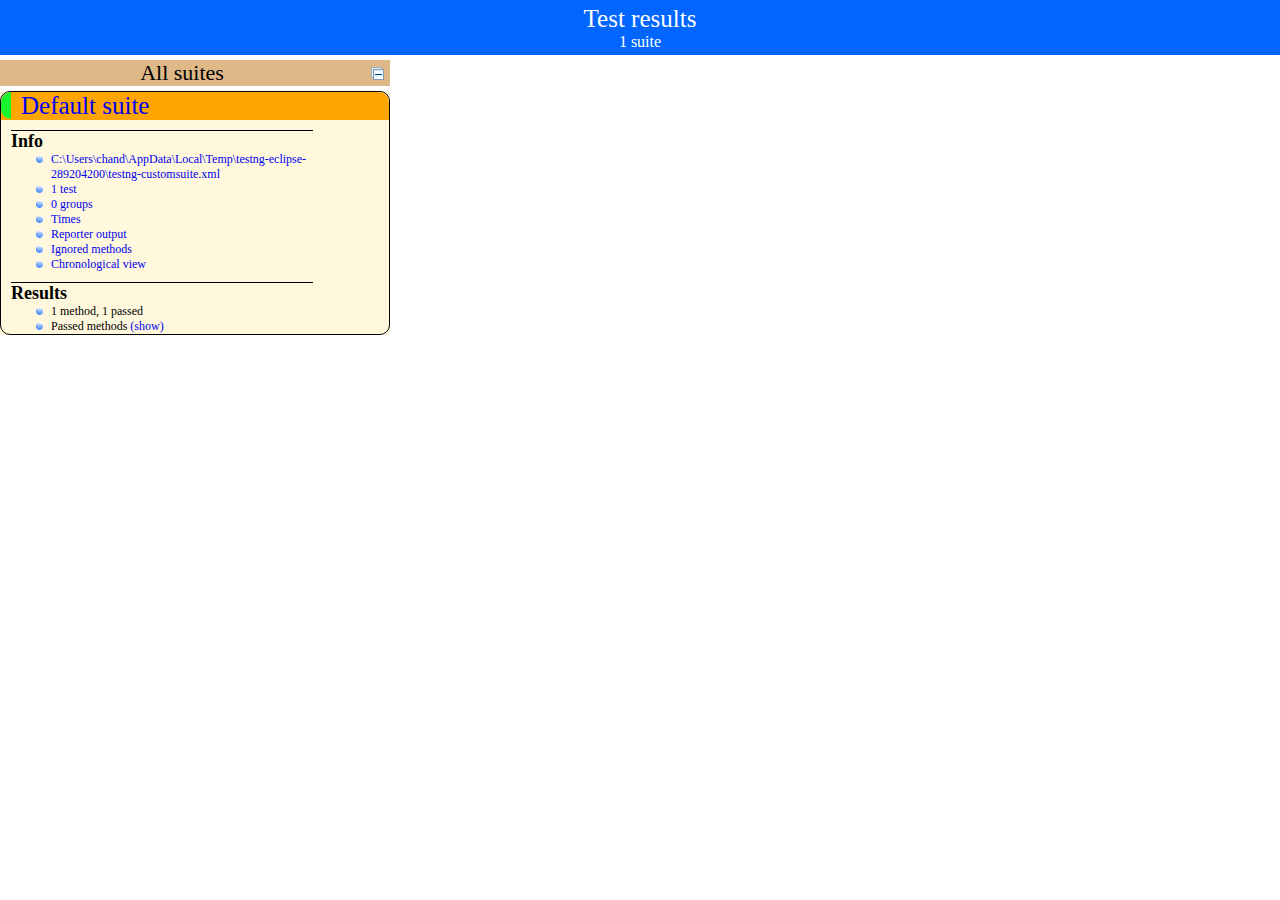
<file: test-output/index.html>
<!DOCTYPE html>

<html>
<head>
    <meta charset='utf-8'>
    <title>TestNG reports</title>

    <link type="text/css" href="testng-reports.css" rel="stylesheet"/>
    <script type="text/javascript" src="jquery-1.7.1.min.js"></script>
    <script type="text/javascript" src="testng-reports.js"></script>
    <script type="text/javascript" src="https://www.google.com/jsapi"></script>
    <script type='text/javascript'>
        google.load('visualization', '1', {packages: ['table']});
        google.setOnLoadCallback(drawTable);
        var suiteTableInitFunctions = new Array();
        var suiteTableData = new Array();
    </script>
    <!--
      <script type="text/javascript" src="jquery-ui/js/jquery-ui-1.8.16.custom.min.js"></script>
     -->
</head>

<body>
<div class="top-banner-root">
    <span class="top-banner-title-font">Test results</span>
    <br/>
    <span class="top-banner-font-1">1 suite</span>
</div> <!-- top-banner-root -->
<div class="navigator-root">
    <div class="navigator-suite-header">
        <span>All suites</span>
        <a href="#" class="collapse-all-link" title="Collapse/expand all the suites">
            <img class="collapse-all-icon" src="collapseall.gif">
            </img> <!-- collapse-all-icon -->
        </a> <!-- collapse-all-link -->
    </div> <!-- navigator-suite-header -->
    <div class="suite">
        <div class="rounded-window">
            <div class="suite-header light-rounded-window-top">
                <a href="#" class="navigator-link" panel-name="suite-Default_suite">
                    <span class="suite-name border-passed">Default suite</span>
                </a> <!-- navigator-link -->
            </div> <!-- suite-header light-rounded-window-top -->
            <div class="navigator-suite-content">
                <div class="suite-section-title">
                    <span>Info</span>
                </div> <!-- suite-section-title -->
                <div class="suite-section-content">
                    <ul>
                        <li>
                            <a href="#" class="navigator-link " panel-name="test-xml-Default_suite">
                                <span>C:\Users\chand\AppData\Local\Temp\testng-eclipse-289204200\testng-customsuite.xml</span>
                            </a> <!-- navigator-link  -->
                        </li>
                        <li>
                            <a href="#" class="navigator-link " panel-name="testlist-Default_suite">
                                <span class="test-stats">1 test</span>
                            </a> <!-- navigator-link  -->
                        </li>
                        <li>
                            <a href="#" class="navigator-link " panel-name="group-Default_suite">
                                <span>0 groups</span>
                            </a> <!-- navigator-link  -->
                        </li>
                        <li>
                            <a href="#" class="navigator-link " panel-name="times-Default_suite">
                                <span>Times</span>
                            </a> <!-- navigator-link  -->
                        </li>
                        <li>
                            <a href="#" class="navigator-link " panel-name="reporter-Default_suite">
                                <span>Reporter output</span>
                            </a> <!-- navigator-link  -->
                        </li>
                        <li>
                            <a href="#" class="navigator-link " panel-name="ignored-methods-Default_suite">
                                <span>Ignored methods</span>
                            </a> <!-- navigator-link  -->
                        </li>
                        <li>
                            <a href="#" class="navigator-link " panel-name="chronological-Default_suite">
                                <span>Chronological view</span>
                            </a> <!-- navigator-link  -->
                        </li>
                    </ul>
                </div> <!-- suite-section-content -->
                <div class="result-section">
                    <div class="suite-section-title">
                        <span>Results</span>
                    </div> <!-- suite-section-title -->
                    <div class="suite-section-content">
                        <ul>
                            <li>
                                <span class="method-stats">1 method,   1 passed</span>
                            </li>
                            <li>
                                <span class="method-list-title passed">Passed methods</span>
                                <span class="show-or-hide-methods passed">
                      <a href="#" panel-name="suite-Default_suite" class="hide-methods passed suite-Default_suite"> (hide)</a>
                                    <!-- hide-methods passed suite-Default_suite -->
                      <a href="#" panel-name="suite-Default_suite" class="show-methods passed suite-Default_suite"> (show)</a>
                                    <!-- show-methods passed suite-Default_suite -->
                    </span>
                                <div class="method-list-content passed suite-Default_suite">
                      <span>
                        <img width="3%" src="passed.png"/>
                        <a href="#" class="method navigator-link" panel-name="suite-Default_suite"
                           title="testPackage.TestClass" hash-for-method="ShareSkill">ShareSkill</a>
                          <!-- method navigator-link -->
                      </span>
                                    <br/>
                                </div> <!-- method-list-content passed suite-Default_suite -->
                            </li>
                        </ul>
                    </div> <!-- suite-section-content -->
                </div> <!-- result-section -->
            </div> <!-- navigator-suite-content -->
        </div> <!-- rounded-window -->
    </div> <!-- suite -->
</div> <!-- navigator-root -->
<div class="wrapper">
    <div class="main-panel-root">
        <div panel-name="suite-Default_suite" class="panel Default_suite">
            <div class="suite-Default_suite-class-passed">
                <div class="main-panel-header rounded-window-top">
                    <img src="passed.png"/>
                    <span class="class-name">testPackage.TestClass</span>
                </div> <!-- main-panel-header rounded-window-top -->
                <div class="main-panel-content rounded-window-bottom">
                    <div class="method">
                        <div class="method-content">
                            <a name="ShareSkill">
                            </a> <!-- ShareSkill -->
                            <span class="method-name">ShareSkill</span>
                            <em>
                                (Test to click on the ShareSkill) </em>
                        </div> <!-- method-content -->
                    </div> <!-- method -->
                </div> <!-- main-panel-content rounded-window-bottom -->
            </div> <!-- suite-Default_suite-class-passed -->
        </div> <!-- panel Default_suite -->
        <div panel-name="test-xml-Default_suite" class="panel">
            <div class="main-panel-header rounded-window-top">
                <span class="header-content">C:\Users\chand\AppData\Local\Temp\testng-eclipse-289204200\testng-customsuite.xml</span>
            </div> <!-- main-panel-header rounded-window-top -->
            <div class="main-panel-content rounded-window-bottom">
            <pre>
&lt;?xml version=&quot;1.0&quot; encoding=&quot;UTF-8&quot;?&gt;
&lt;!DOCTYPE suite SYSTEM &quot;http://testng.org/testng-1.0.dtd&quot;&gt;
&lt;suite guice-stage=&quot;DEVELOPMENT&quot; name=&quot;Default suite&quot;&gt;
  &lt;test thread-count=&quot;5&quot; verbose=&quot;2&quot; name=&quot;Default test&quot;&gt;
    &lt;classes&gt;
      &lt;class name=&quot;testPackage.TestClass&quot;/&gt;
    &lt;/classes&gt;
  &lt;/test&gt; &lt;!-- Default test --&gt;
&lt;/suite&gt; &lt;!-- Default suite --&gt;
            </pre>
            </div> <!-- main-panel-content rounded-window-bottom -->
        </div> <!-- panel -->
        <div panel-name="testlist-Default_suite" class="panel">
            <div class="main-panel-header rounded-window-top">
                <span class="header-content">Tests for Default suite</span>
            </div> <!-- main-panel-header rounded-window-top -->
            <div class="main-panel-content rounded-window-bottom">
                <ul>
                    <li>
                        <span class="test-name">Default test (1 class)</span>
                    </li>
                </ul>
            </div> <!-- main-panel-content rounded-window-bottom -->
        </div> <!-- panel -->
        <div panel-name="group-Default_suite" class="panel">
            <div class="main-panel-header rounded-window-top">
                <span class="header-content">Groups for Default suite</span>
            </div> <!-- main-panel-header rounded-window-top -->
            <div class="main-panel-content rounded-window-bottom">
            </div> <!-- main-panel-content rounded-window-bottom -->
        </div> <!-- panel -->
        <div panel-name="times-Default_suite" class="panel">
            <div class="main-panel-header rounded-window-top">
                <span class="header-content">Times for Default suite</span>
            </div> <!-- main-panel-header rounded-window-top -->
            <div class="main-panel-content rounded-window-bottom">
                <div class="times-div">
                    <script type="text/javascript">
                        suiteTableInitFunctions.push('tableData_Default_suite');

                        function tableData_Default_suite() {
                            var data = new google.visualization.DataTable();
                            data.addColumn('number', 'Number');
                            data.addColumn('string', 'Method');
                            data.addColumn('string', 'Class');
                            data.addColumn('number', 'Time (ms)');
                            data.addRows(1);
                            data.setCell(0, 0, 0)
                            data.setCell(0, 1, 'ShareSkill')
                            data.setCell(0, 2, 'testPackage.TestClass')
                            data.setCell(0, 3, 3006);
                            window.suiteTableData['Default_suite'] = {
                                tableData: data,
                                tableDiv: 'times-div-Default_suite'
                            }
                            return data;
                        }
                    </script>
                    <span class="suite-total-time">Total running time: 3 seconds</span>
                    <div id="times-div-Default_suite">
                    </div> <!-- times-div-Default_suite -->
                </div> <!-- times-div -->
            </div> <!-- main-panel-content rounded-window-bottom -->
        </div> <!-- panel -->
        <div panel-name="reporter-Default_suite" class="panel">
            <div class="main-panel-header rounded-window-top">
                <span class="header-content">Reporter output for Default suite</span>
            </div> <!-- main-panel-header rounded-window-top -->
            <div class="main-panel-content rounded-window-bottom">
            </div> <!-- main-panel-content rounded-window-bottom -->
        </div> <!-- panel -->
        <div panel-name="ignored-methods-Default_suite" class="panel">
            <div class="main-panel-header rounded-window-top">
                <span class="header-content">0 ignored methods</span>
            </div> <!-- main-panel-header rounded-window-top -->
            <div class="main-panel-content rounded-window-bottom">
            </div> <!-- main-panel-content rounded-window-bottom -->
        </div> <!-- panel -->
        <div panel-name="chronological-Default_suite" class="panel">
            <div class="main-panel-header rounded-window-top">
                <span class="header-content">Methods in chronological order</span>
            </div> <!-- main-panel-header rounded-window-top -->
            <div class="main-panel-content rounded-window-bottom">
                <div class="chronological-class">
                    <div class="chronological-class-name">testPackage.TestClass</div> <!-- chronological-class-name -->
                    <div class="configuration-test before">
                        <span class="method-name">testInit</span>
                        <span class="method-start">0 ms</span>
                    </div> <!-- configuration-test before -->
                    <div class="configuration-method before">
                        <span class="method-name">setUpTest(public void testPackage.TestClass.ShareSkill())</span>
                        <span class="method-start">1521 ms</span>
                    </div> <!-- configuration-method before -->
                    <div class="test-method">
                        <span class="method-name">ShareSkill</span>
                        <span class="method-start">41986 ms</span>
                    </div> <!-- test-method -->
                    <div class="configuration-method after">
                        <span class="method-name">tearDownTest([TestResult name=ShareSkill status=SUCCESS method=TestClass.ShareSkill()[pri:0, instance:testPackage...)</span>
                        <span class="method-start">44996 ms</span>
                    </div> <!-- configuration-method after -->
                    <div class="configuration-test after">
                        <span class="method-name">clearUp</span>
                        <span class="method-start">45983 ms</span>
                    </div> <!-- configuration-test after -->
                </div> <!-- main-panel-content rounded-window-bottom -->
            </div> <!-- panel -->
        </div> <!-- main-panel-root -->
    </div>    <!-- wrapper -->
</div>
</body>
</html>
</file>
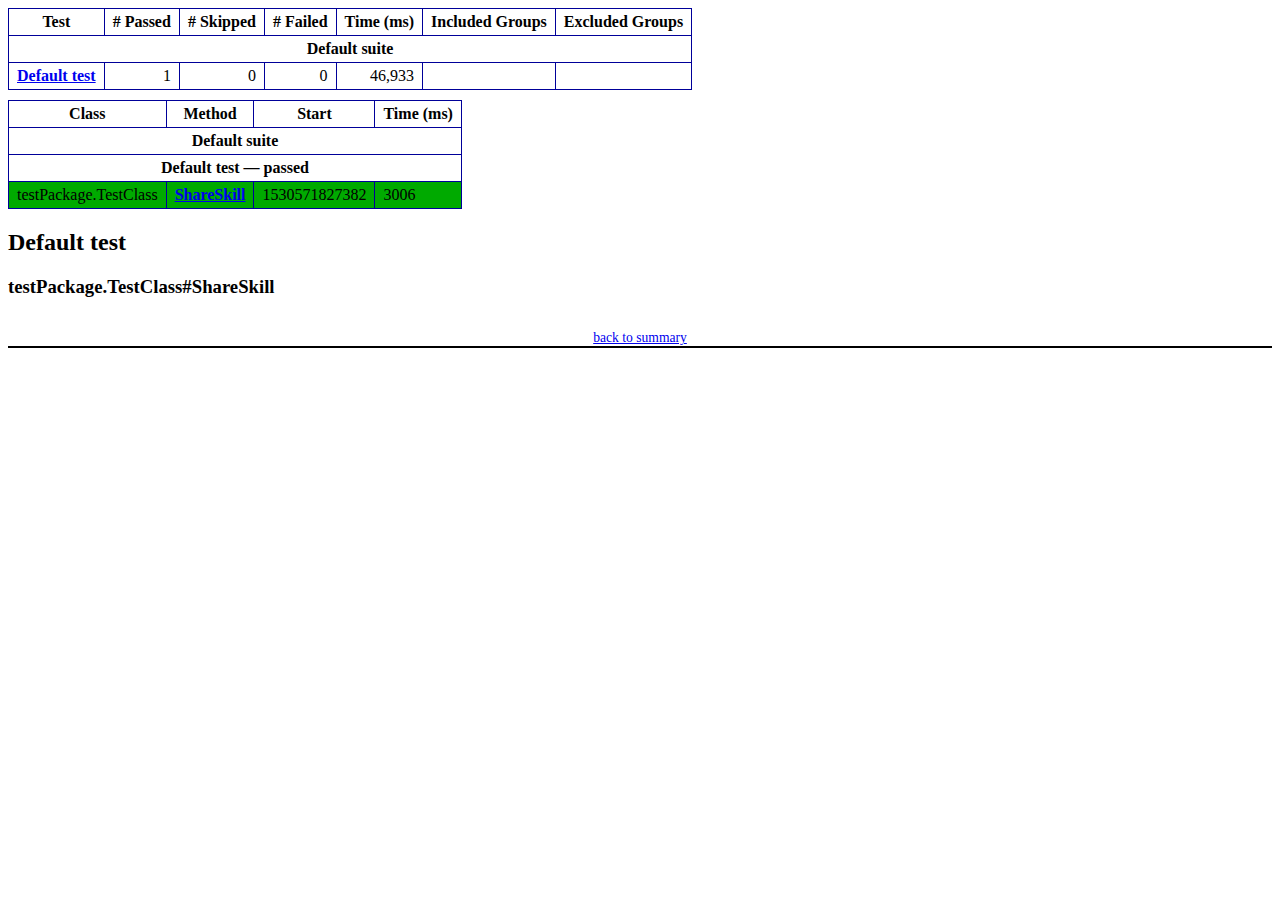
<file: test-output/emailable-report.html>
<!DOCTYPE html PUBLIC "-//W3C//DTD XHTML 1.1//EN" "http://www.w3.org/TR/xhtml11/DTD/xhtml11.dtd">
<html xmlns="http://www.w3.org/1999/xhtml">
<head>
<meta http-equiv="content-type" content="text/html; charset=UTF-8"/>
<title>TestNG Report</title>
<style type="text/css">table {margin-bottom:10px;border-collapse:collapse;empty-cells:show}th,td {border:1px solid #009;padding:.25em .5em}th {vertical-align:bottom}td {vertical-align:top}table a {font-weight:bold}.stripe td {background-color: #E6EBF9}.num {text-align:right}.passedodd td {background-color: #3F3}.passedeven td {background-color: #0A0}.skippedodd td {background-color: #DDD}.skippedeven td {background-color: #CCC}.failedodd td,.attn {background-color: #F33}.failedeven td,.stripe .attn {background-color: #D00}.stacktrace {white-space:pre;font-family:monospace}.totop {font-size:85%;text-align:center;border-bottom:2px solid #000}.invisible {display:none}</style>
</head>
<body>
<table>
<tr><th>Test</th><th># Passed</th><th># Skipped</th><th># Failed</th><th>Time (ms)</th><th>Included Groups</th><th>Excluded Groups</th></tr>
<tr><th colspan="7">Default suite</th></tr>
<tr><td><a href="#t0">Default test</a></td><td class="num">1</td><td class="num">0</td><td class="num">0</td><td class="num">46,933</td><td></td><td></td></tr>
</table>
<table id='summary'><thead><tr><th>Class</th><th>Method</th><th>Start</th><th>Time (ms)</th></tr></thead><tbody><tr><th colspan="4">Default suite</th></tr></tbody><tbody id="t0"><tr><th colspan="4">Default test &#8212; passed</th></tr><tr class="passedeven"><td rowspan="1">testPackage.TestClass</td><td><a href="#m0">ShareSkill</a></td><td rowspan="1">1530571827382</td><td rowspan="1">3006</td></tr></tbody>
</table>
<h2>Default test</h2><h3 id="m0">testPackage.TestClass#ShareSkill</h3><table class="result"><tr><th class="invisible"/></tr></table><p class="totop"><a href="#summary">back to summary</a></p>
</body>
</html>
</file>
<file: test-output/testng-reports.css>
body {
    margin: 0px 0px 5px 5px;
}

ul {
    margin: 0px;
}

li {
    list-style-type: none;
}

a {
    text-decoration: none;
}

a:hover {
    text-decoration: underline;
}

.navigator-selected {
    background: #ffa500;
}

.wrapper {
    position: absolute;
    top: 60px;
    bottom: 0;
    left: 400px;
    right: 0;
    overflow: auto;
}

.navigator-root {
    position: absolute;
    top: 60px;
    bottom: 0;
    left: 0;
    width: 400px;
    overflow-y: auto;
}

.suite {
    margin: 0px 10px 10px 0px;
    background-color: #fff8dc;
}

.suite-name {
    padding-left: 10px;
    font-size: 25px;
    font-family: Times;
}

.main-panel-header {
    padding: 5px;
    background-color: #9FB4D9; //afeeee;
    font-family: monospace;
    font-size: 18px;
}

.main-panel-content {
    padding: 5px;
    margin-bottom: 10px;
    background-color: #DEE8FC; //d0ffff;
}

.rounded-window {
    border-radius: 10px;
    border-style: solid;
    border-width: 1px;
}

.rounded-window-top {
    border-top-right-radius: 10px 10px;
    border-top-left-radius: 10px 10px;
    border-style: solid;
    border-width: 1px;
    overflow: auto;
}

.light-rounded-window-top {
    border-top-right-radius: 10px 10px;
    border-top-left-radius: 10px 10px;
}

.rounded-window-bottom {
    border-style: solid;
    border-width: 0px 1px 1px 1px;
    border-bottom-right-radius: 10px 10px;
    border-bottom-left-radius: 10px 10px;
    overflow: auto;
}

.method-name {
    font-size: 12px;
    font-family: monospace;
}

.method-content {
    border-style: solid;
    border-width: 0px 0px 1px 0px;
    margin-bottom: 10px;
    padding-bottom: 5px;
    width: 80%;
}

.parameters {
    font-size: 14px;
    font-family: monospace;
}

.stack-trace {
    white-space: pre;
    font-family: monospace;
    font-size: 12px;
    font-weight: bold;
    margin-top: 0px;
    margin-left: 20px;
}

.testng-xml {
    font-family: monospace;
}

.method-list-content {
    margin-left: 10px;
}

.navigator-suite-content {
    margin-left: 10px;
    font: 12px 'Lucida Grande';
}

.suite-section-title {
    margin-top: 10px;
    width: 80%;
    border-style: solid;
    border-width: 1px 0px 0px 0px;
    font-family: Times;
    font-size: 18px;
    font-weight: bold;
}

.suite-section-content {
    list-style-image: url(bullet_point.png);
}

.top-banner-root {
    position: absolute;
    top: 0;
    height: 45px;
    left: 0;
    right: 0;
    padding: 5px;
    margin: 0px 0px 5px 0px;
    background-color: #0066ff;
    font-family: Times;
    color: #fff;
    text-align: center;
}

.top-banner-title-font {
    font-size: 25px;
}

.test-name {
    font-family: 'Lucida Grande';
    font-size: 16px;
}

.suite-icon {
    padding: 5px;
    float: right;
    height: 20px;
}

.test-group {
    font: 20px 'Lucida Grande';
    margin: 5px 5px 10px 5px;
    border-width: 0px 0px 1px 0px;
    border-style: solid;
    padding: 5px;
}

.test-group-name {
    font-weight: bold;
}

.method-in-group {
    font-size: 16px;
    margin-left: 80px;
}

table.google-visualization-table-table {
    width: 100%;
}

.reporter-method-name {
    font-size: 14px;
    font-family: monospace;
}

.reporter-method-output-div {
    padding: 5px;
    margin: 0px 0px 5px 20px;
    font-size: 12px;
    font-family: monospace;
    border-width: 0px 0px 0px 1px;
    border-style: solid;
}

.ignored-class-div {
    font-size: 14px;
    font-family: monospace;
}

.ignored-methods-div {
    padding: 5px;
    margin: 0px 0px 5px 20px;
    font-size: 12px;
    font-family: monospace;
    border-width: 0px 0px 0px 1px;
    border-style: solid;
}

.border-failed {
    border-top-left-radius: 10px 10px;
    border-bottom-left-radius: 10px 10px;
    border-style: solid;
    border-width: 0px 0px 0px 10px;
    border-color: #f00;
}

.border-skipped {
    border-top-left-radius: 10px 10px;
    border-bottom-left-radius: 10px 10px;
    border-style: solid;
    border-width: 0px 0px 0px 10px;
    border-color: #edc600;
}

.border-passed {
    border-top-left-radius: 10px 10px;
    border-bottom-left-radius: 10px 10px;
    border-style: solid;
    border-width: 0px 0px 0px 10px;
    border-color: #19f52d;
}

.times-div {
    text-align: center;
    padding: 5px;
}

.suite-total-time {
    font: 16px 'Lucida Grande';
}

.configuration-suite {
    margin-left: 20px;
}

.configuration-test {
    margin-left: 40px;
}

.configuration-class {
    margin-left: 60px;
}

.configuration-method {
    margin-left: 80px;
}

.test-method {
    margin-left: 100px;
}

.chronological-class {
    background-color: #0ccff;
    border-style: solid;
    border-width: 0px 0px 1px 1px;
}

.method-start {
    float: right;
}

.chronological-class-name {
    padding: 0px 0px 0px 5px;
    color: #008;
}

.after, .before, .test-method {
    font-family: monospace;
    font-size: 14px;
}

.navigator-suite-header {
    font-size: 22px;
    margin: 0px 10px 5px 0px;
    background-color: #deb887;
    text-align: center;
}

.collapse-all-icon {
    padding: 5px;
    float: right;
}
</file>
